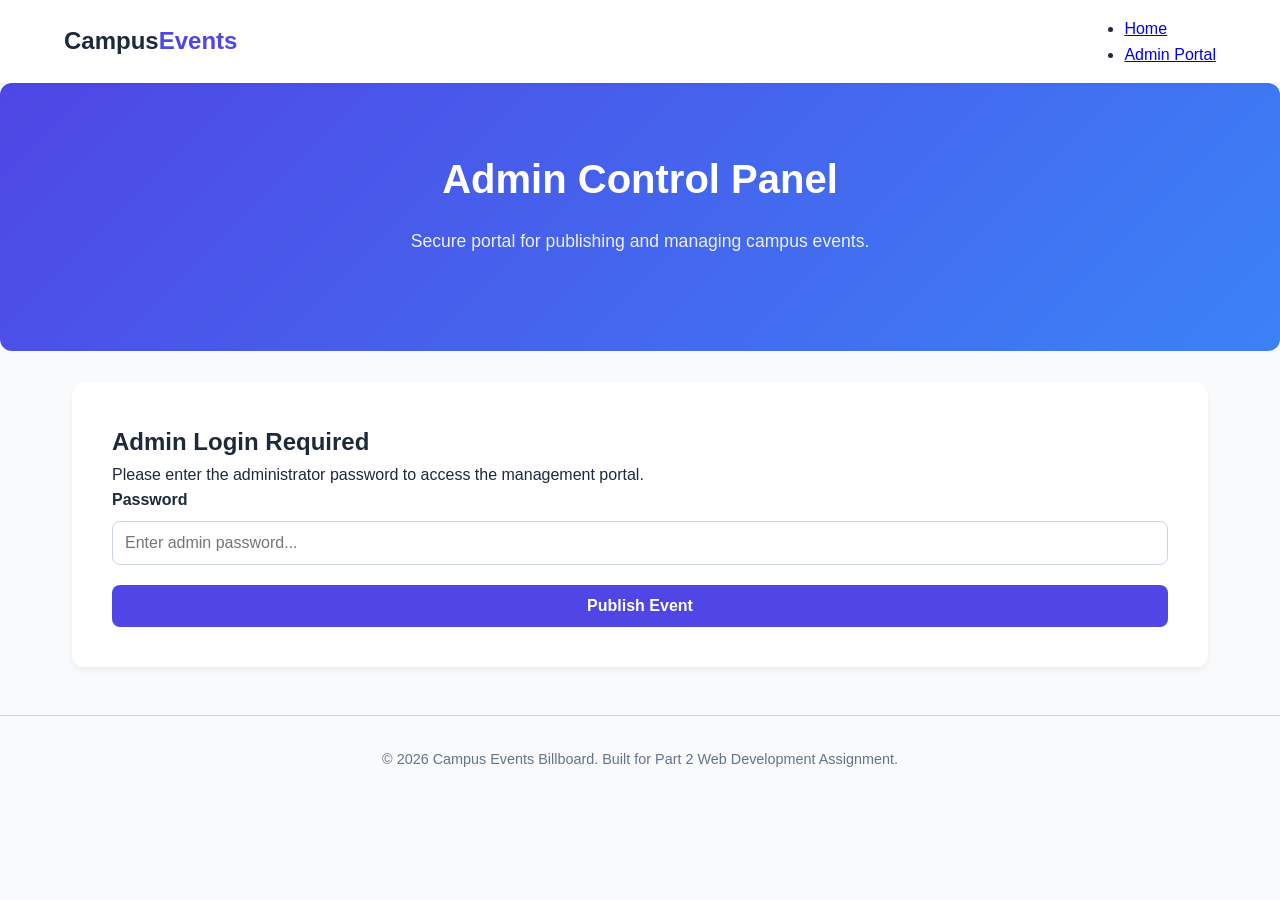
<file: submit.html>
<!DOCTYPE html>
<html lang="en">
<head>
    <meta charset="UTF-8">
    <meta name="viewport" content="width=device-width, initial-scale=1.0">
    <title>Admin Portal - Campus Event Billboard</title>
    <link rel="stylesheet" href="style.css">
</head>
<body>

    <!-- Main Navigation Bar -->
    <header class="navbar">
        <div class="logo">
            <h2>Campus<span>Events</span></h2>
        </div>
        <nav>
            <ul>
                <li><a href="index.html">Home</a></li>
                <li><a href="submit.html" class="active">Admin Portal</a></li>
            </ul>
        </nav>
    </header>

    <!-- Hero Banner -->
    <section class="hero">
        <h1>Admin Control Panel</h1>
        <p>Secure portal for publishing and managing campus events.</p>
    </section>

    <!-- Main Content Container -->
    <main class="container">
        
        <!-- STEP 1: Admin Login Gate -->
        <section class="form-section" id="login-section">
            <h2>Admin Login Required</h2>
            <p>Please enter the administrator password to access the management portal.</p>
            
            <form id="login-form">
                <div class="form-group">
                    <label for="admin-passcode">Password</label>
                    <input type="password" id="admin-passcode" required placeholder="Enter admin password...">
                </div>
               <!-- Submit / Update Button Group -->
                    <div style="display: flex; gap: 1rem; align-items: center;">
                        <button type="submit" id="submit-btn" class="submit-btn" style="flex: 2;">Publish Event</button>
                        <button type="button" id="cancel-btn" style="display: none; flex: 1; background-color: #cbd5e1; color: #0f172a; border: none; padding: 0.75rem; border-radius: 8px; font-weight: 600; cursor: pointer;">Cancel</button>
                    </div>
            </form>
        </section>

        <!-- STEP 2: Unlocked Admin Dashboard (Hidden by default) -->
        <div id="admin-dashboard" style="display: none;">
            
            <!-- Submit New Event Form -->
            <section class="form-section">
                <h2>Publish a New Event</h2>
                <form id="event-form">
                    <div class="form-group">
                        <label for="event-title">Event Title</label>
                        <input type="text" id="event-title" required placeholder="e.g. Coding Workshop">
                    </div>

                    <div class="form-row">
                        <div class="form-group">
                            <label for="event-category">Category</label>
                            <select id="event-category" required>
                                <option value="">Select Category</option>
                                <option value="Academic">Academic</option>
                                <option value="Sports">Sports</option>
                                <option value="Social">Social</option>
                                <option value="Workshops">Workshops</option>
                            </select>
                        </div>

                        <div class="form-group">
                            <label for="event-date">Date of Event</label>
                            <input type="date" id="event-date" required>
                        </div>
                    </div>

                    <div class="form-group">
                        <label for="event-location">Location</label>
                        <input type="text" id="event-location" required placeholder="e.g. Room 402, IT Building">
                    </div>

                    <div class="form-group">
                        <label for="event-image">Upload Event Picture</label>
                        <input type="file" id="event-image" accept="image/*">
                    </div>

                    <div class="form-group">
                        <label for="event-desc">Description</label>
                        <textarea id="event-desc" rows="3" required placeholder="Briefly describe the event..."></textarea>
                    </div>

                    <button type="submit" class="submit-btn">Publish Event</button>
                </form>
            </section>

            <!-- Manage / Delete Existing Events -->
            <section class="form-section" style="margin-top: 3rem;">
                <h2>Manage Active Events</h2>
                <p>Delete outdated or unwanted events from the billboard below.</p>
                <div id="manage-events-container" style="display: flex; flex-direction: column; gap: 1rem; margin-top: 1rem;">
                    <!-- Event management list populated by JS -->
                </div>
            </section>

        </div>

    </main>

    <!-- Footer -->
    <footer style="text-align: center; padding: 2rem; color: #64748b; font-size: 0.9rem; border-top: 1px solid #cbd5e1; margin-top: 3rem;">
        <p>&copy; 2026 Campus Events Billboard. Built for Part 2 Web Development Assignment.</p>
    </footer>

    <script src="script.js"></script>
</body>
</html>
</file>
<file: style.css>
:root {
    --primary: #4f46e5;
    --primary-hover: #4338ca;
    --bg-color: #f8fafc;
    --card-bg: #ffffff;
    --text-main: #1e293b;
    --text-muted: #64748b;
    --border-radius: 12px;
}

* {
    margin: 0;
    padding: 0;
    box-sizing: border-box;
    font-family: 'Segoe UI', Tahoma, Geneva, Verdana, sans-serif;
}

body {
    background-color: var(--bg-color);
    color: var(--text-main);
    line-height: 1.6;
}

/* Navbar & Dropdown Menu */
.navbar {
    background: #ffffff;
    padding: 1rem 5%;
    display: flex;
    justify-content: space-between;
    align-items: center;
    box-shadow: 0 2px 4px rgba(0,0,0,0.05);
    position: sticky;
    top: 0;
    z-index: 1000;
}

.logo h2 span {
    color: var(--primary);
}

.menu-container {
    position: relative;
}

.menu-btn {
    background: var(--primary);
    color: white;
    border: none;
    padding: 0.5rem 1rem;
    border-radius: 6px;
    font-weight: 600;
    cursor: pointer;
}

.menu-btn:hover {
    background: var(--primary-hover);
}

.dropdown-menu {
    display: none;
    position: absolute;
    right: 0;
    top: 100%;
    background: white;
    box-shadow: 0 4px 12px rgba(0,0,0,0.1);
    border-radius: 8px;
    list-style: none;
    min-width: 180px;
    overflow: hidden;
    margin-top: 0.5rem;
}

.dropdown-menu.show {
    display: block;
}

.dropdown-menu li a {
    display: block;
    padding: 0.75rem 1rem;
    text-decoration: none;
    color: var(--text-main);
    font-weight: 500;
    transition: background 0.2s;
}

.dropdown-menu li a:hover,
.dropdown-menu li a.active {
    background: #f1f5f9;
    color: var(--primary);
}

/* Container & Layout */
.container {
    max-width: 1200px;
    margin: 2rem auto;
    padding: 0 2rem;
}

/* Hero Section */
.hero {
    text-align: center;
    padding: 4rem 1rem;
    background: linear-gradient(135deg, #4f46e5 0%, #3b82f6 100%);
    color: white;
    border-radius: var(--border-radius);
    margin-bottom: 2rem;
}

.hero h1 {
    font-size: 2.5rem;
    margin-bottom: 1rem;
}

.hero p {
    font-size: 1.1rem;
    margin-bottom: 2rem;
    opacity: 0.9;
}

.btn-primary {
    background: white;
    color: var(--primary);
    padding: 0.75rem 1.5rem;
    border-radius: 8px;
    text-decoration: none;
    font-weight: bold;
    transition: background 0.2s;
}

.btn-primary:hover {
    background: #f1f5f9;
}

/* Grid & Cards */
.event-grid {
    display: grid;
    grid-template-columns: repeat(auto-fill, minmax(300px, 1fr));
    gap: 2rem;
}

.event-card {
    background: var(--card-bg);
    border-radius: var(--border-radius);
    overflow: hidden;
    box-shadow: 0 4px 6px rgba(0,0,0,0.05);
    transition: transform 0.2s;
    padding-bottom: 1.5rem;
}

.event-card:hover {
    transform: translateY(-5px);
}

.event-card img {
    width: 100%;
    height: 180px;
    object-fit: cover;
}

.event-card h3, .event-card p, .event-card span {
    padding: 0 1.2rem;
}

.event-category {
    display: inline-block;
    background: #e0e7ff;
    color: var(--primary);
    padding: 0.2rem 0.6rem;
    border-radius: 20px;
    font-size: 0.8rem;
    font-weight: bold;
    margin: 1rem 1.2rem 0.5rem 1.2rem;
}

.event-card h3 {
    margin-bottom: 0.5rem;
    font-size: 1.25rem;
}

.event-date, .event-location {
    color: var(--text-muted);
    font-size: 0.9rem;
    margin-bottom: 0.3rem;
}

.event-desc {
    margin-top: 0.75rem;
    font-size: 0.95rem;
}

/* Forms */
.form-section {
    background: white;
    padding: 2.5rem;
    border-radius: var(--border-radius);
    box-shadow: 0 4px 6px rgba(0,0,0,0.05);
}

.form-group {
    margin-bottom: 1.25rem;
}

.form-group label {
    display: block;
    margin-bottom: 0.5rem;
    font-weight: 600;
}

.form-group input, .form-group textarea, .form-group select {
    width: 100%;
    padding: 0.75rem;
    border: 1px solid #cbd5e1;
    border-radius: 8px;
    font-size: 1rem;
}

.submit-btn {
    width: 100%;
    background: var(--primary);
    color: white;
    padding: 0.75rem;
    border: none;
    border-radius: 8px;
    font-size: 1rem;
    font-weight: bold;
    cursor: pointer;
    transition: background 0.2s;
}

.submit-btn:hover {
    background: var(--primary-hover);
}

.delete-btn {
    background: #ef4444;
    color: white;
    border: none;
    padding: 0.5rem 1rem;
    border-radius: 6px;
    cursor: pointer;
    font-weight: bold;
}
.delete-btn:hover {
    background: #dc2626;
}
</file>
